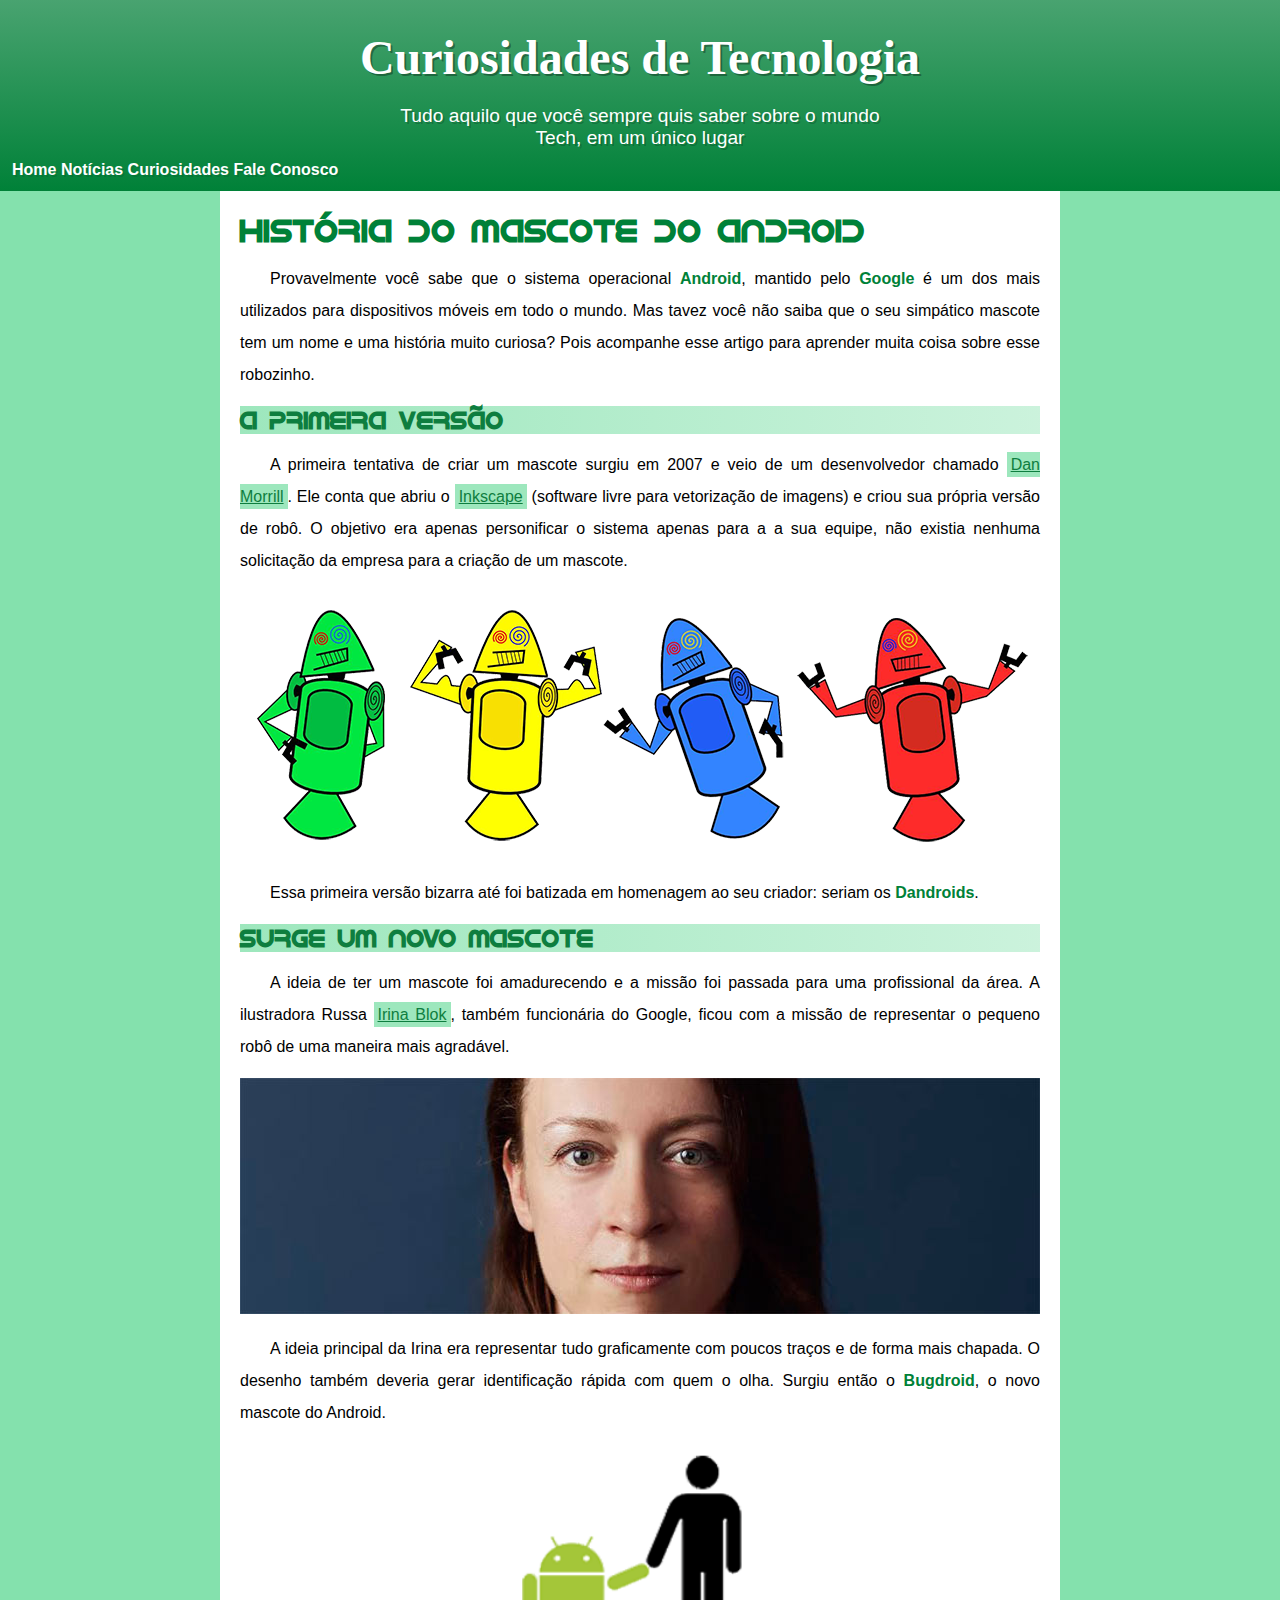
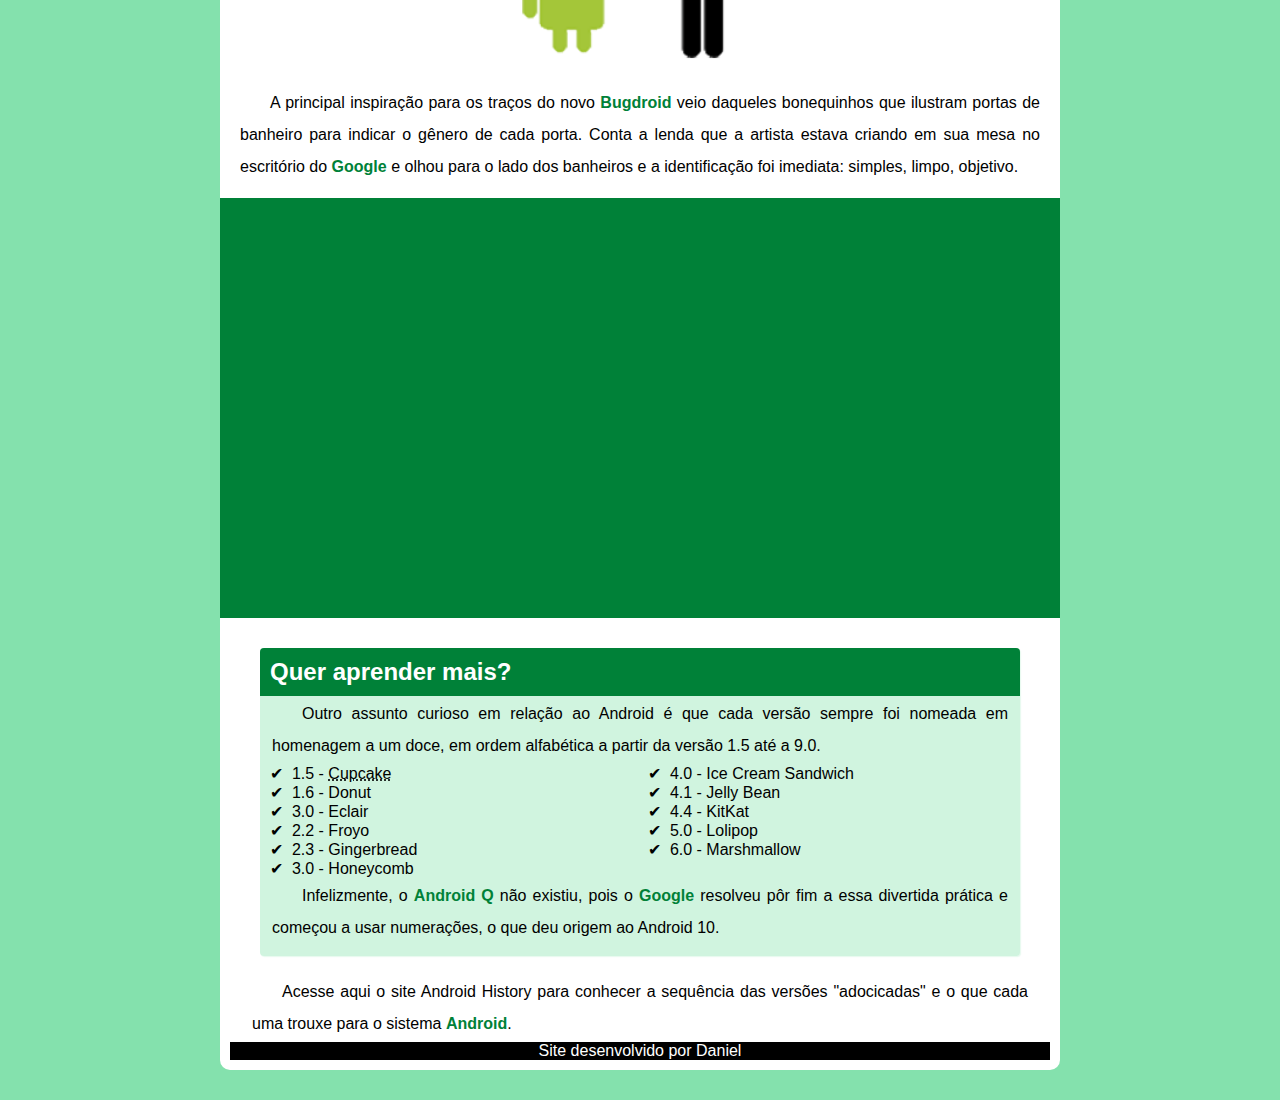
<file: index.html>
<!DOCTYPE html>
<html lang="pt-br">
<head>
    <meta charset="UTF-8">
    <meta name="viewport" content="width=device-width, initial-scale=1.0">
    <title>Desafio do site</title>
    <link rel="stylesheet" href="style.css">
    <link rel="shortcut icon" href="imagens/favicon.ico" type="image/x-icon">
</head>
<body>
    <header>
        <h1 id="principal">Curiosidades de Tecnologia</h1>
        <p>Tudo aquilo que você sempre quis saber sobre o mundo Tech, em um único lugar</p>
        <nav>
            <a href="#">Home</a>
            <a href="#">Notícias</a>
            <a href="#">Curiosidades</a>
            <a href="#">Fale Conosco</a>
        </nav>
    </header>
    <main>
        <section>
            <h1 class="color-verde">História do Mascote do Android</h1>
            <p>Provavelmente você sabe que o sistema operacional <strong>Android</strong>, mantido pelo <strong>Google</strong> é um dos mais utilizados para dispositivos móveis em todo o mundo. Mas tavez você não saiba que o seu simpático mascote tem um nome e uma história muito curiosa? Pois acompanhe esse artigo para aprender muita coisa sobre esse robozinho.
            </p>
            <h2 class="color-h2">A primeira versão</h2>
            <p>A primeira tentativa de criar um mascote surgiu em 2007 e veio de um desenvolvedor chamado <a href="https://androidcommunity.com/dan-morrill-shows-us-the-android-mascot-that-almost-was-20130103/" target="blank"class="link_verde">Dan Morrill</a>. Ele conta que abriu o <a href="https://inkscape.org/pt-br/" target="_blank" class="link_verde">Inkscape</a> (software livre para vetorização de imagens) e criou sua própria versão de robô. O objetivo era apenas personificar o sistema apenas para a a sua equipe, não existia nenhuma solicitação da empresa para a criação de um mascote.</p>
            <picture>
                <source media="(max-width: 600px)" srcset="imagens/dan-droids-media.png" type="image/png">
                <img src="imagens/dan-droids-maior.png" alt="">
            </picture>
            <p>Essa primeira versão bizarra até foi batizada em homenagem ao seu criador: seriam os <strong>Dandroids</strong>.
            </p>
            <h2 class="color-h2">Surge um novo mascote</h2>
            <p>A ideia de ter um mascote foi amadurecendo e a missão foi passada para uma profissional da área. A ilustradora Russa <a href="https://www.irinablok.com/" target="_blank" class="link_verde">Irina Blok</a>, também funcionária do Google, ficou com a missão de representar o pequeno robô de uma maneira mais agradável.
            </p>
            <picture>
                <source media="(max-width: 600px)" srcset="imagens/irina-blok-media.jpg" type="image/jpg">
                <img src="imagens/irina-blok-maior.jpg" alt="">             
            </picture>
            <p>A ideia principal da Irina era representar tudo graficamente com poucos traços e de forma mais chapada. O desenho também deveria gerar identificação rápida com quem o olha. Surgiu então o <strong>Bugdroid</strong>, o novo mascote do Android.
            </p>
            
            <img src="imagens/bugdroid-maior.png" alt="" id="robo">

            <p>A principal inspiração para os traços do novo <strong>Bugdroid</strong> veio daqueles bonequinhos que ilustram portas de banheiro para indicar o gênero de cada porta. Conta a lenda que a artista estava criando em sua mesa no escritório do <strong>Google</strong> e olhou para o lado dos banheiros e a identificação foi imediata: simples, limpo, objetivo.
            </p>
            
            <div class="video">
                <iframe width="740" height="400" src="https://www.youtube.com/embed/l2UDgpLz20M?si=AKRqEOJfc8mcg-co" title="YouTube video player" frameborder="0" allow="accelerometer; autoplay; clipboard-write; encrypted-media; gyroscope; picture-in-picture; web-share" referrerpolicy="strict-origin-when-cross-origin" allowfullscreen></iframe>
            </div>
            <aside>
                <h2 id="final">Quer aprender mais?</h2>
                <p>Outro assunto curioso em relação ao Android é que cada versão sempre foi nomeada em homenagem a um doce, em ordem alfabética a partir da versão 1.5 até a 9.0.</p>               
                <ul>
                    <li><a href="#">1.5 - <abbr title="Bolo de copo">Cupcake</abbr></a></li>    <!--'abbr' é abreviação-->
                    <li><a href="#">1.6 - Donut</a></li>
                    <li><a href="#">3.0 - Eclair</a></li>
                    <li><a href="#">2.2 - Froyo</a></li>
                    <li><a href="#">2.3 - Gingerbread</a></li>
                    <li><a href="#">3.0 - Honeycomb</a></li>
                    <li><a href="#">4.0 - Ice Cream Sandwich</a></li>
                    <li><a href="#">4.1 - Jelly Bean</a></li>
                    <li><a href="#">4.4 - KitKat</a></li>
                    <li><a href="#">5.0 - Lolipop</a></li>
                    <li><a href="#">6.0 - Marshmallow</a></li>
                </ul>               
                <p>Infelizmente, o <strong>Android Q</strong> não existiu, pois o <strong>Google</strong> resolveu pôr fim a essa divertida prática e começou a usar numerações, o que deu origem ao Android 10.</p>
            <strong></aside></strong>
            <p id="p_final">Acesse aqui o site Android History para conhecer a sequência das versões "adocicadas" e o que cada uma trouxe para o sistema <strong>Android</strong>.</p>
            <footer>Site desenvolvido por Daniel</footer>
            </section>
    </main>
</body>
</html>
</file>
<file: style.css>
@charset "UTF-8";
@font-face {
    font-family: idroid;
    src: url('fontes/idroid.otf') format('opentype');
}   /*
    Tipos de format()
    - opentype (otf)
    - truetype (ttf)
    - embedded-opentype
    truetype-aat (Apple Advanced Typography)
    */

:root {
    --cor0 : #84E1AD;
    --cor1: #84e1ac51;
    --cor2: #3e9865d8;
    --cor3: #008138;

    --fonte-padrão:  Bebas Neue, Cursive;
    --fonte-destaque: idroid, serif;
}

* {
    margin: 0px;
    padding: 0px;
}
main {
    min-width: 270px;
    max-width: 800px;
    margin: auto;
    margin-bottom: 30px;
    background-color: white;
    box-shadow: 4px 4px 5px 1px rgba(26, 135, 73, 0);
    padding: 20px;
    border-radius: 0px 0px 10px 10px;
}
main p {
    text-indent: 30px;
    margin: 15px 0px;
    text-align: justify;
    line-height: 2em;
    font-size: 1em;
}
body {
    background-color: var(--cor0);
    font-family: Arial, Helvetica, sans-serif;
}
header {
    background-image: linear-gradient(to bottom, var(--cor2), var(--cor3));
    text-align: center;
    min-height: 150px;
    padding-top: 30px;
}
header > h1 {
    font-family: var(--fonte-padrão);
    color: white;
    font-size: 3em;
    margin-bottom: 20px;
    text-shadow: 2px 2px 0px rgba(0, 0, 0, 0.315);
}
header > p {
    color: white;
    padding-left: 10px;
    padding-right: 10px;
    max-width: 500px;
    font-size: 1.2em;
    margin: auto;
    text-shadow: 2px 2px 0px rgba(0, 0, 0, 0.186);

}
nav {
    text-align: left;
    padding: 12px;
    text-shadow: 2px 2px 0px rgba(0, 0, 0, 0.11);
    font-weight: bold;
}

nav > a {
    color: white;
    text-decoration: none;
}
li > a {
    text-decoration: none;
    color: rgb(0, 0, 0);
}
a:hover {
    text-decoration: underline;
}
nav > a:hover {
    background-color: var(--cor1);
    padding: 6px;
    margin: 3px;
    box-shadow: 2px 2px 4px 1px rgba(0, 0, 0, 0.523);
    border-radius: 4px;
    transition-duration: 0.5s;
}

h1 {
    font-family: var(--fonte-destaque);
}

.color-verde {
    color: var(--cor3);
    font-weight: bolder;
}

.link_verde {
    background-color: #84e1accb;
    color: #0e7e3f;
    padding: 4px;
}

main strong {
    color: var(--cor3);
    font-weight: bolder;
}

h2.color-h2 {
    background-image: linear-gradient(to right, #84e1accb, #84e1ac6b);
    color: #0e7e3f;
    font-weight: bolder;
    font-family: idroid, serif;
}
h2#final {
    background-color: var(--cor3);
    color: white;
    border-radius: 4px 4px 0px 0px;   
    padding: 10px;
    margin-top: -10px;
    margin-left: -10px;
    margin-right: -10px;
}

img {
    width: 100%;
}
img#robo {
    max-width: 350px;
    display: block;
    margin: auto;
}

div.video {
    margin: 0px -20px 30px -20px;
    padding: 20px;
    background-color: var(--cor3);
    padding-bottom: 50%;
    position: relative;
}
div.video > iframe {
    position: absolute;
    top: 5%;
    left: 5%;
    width: 90%;
    height: 90%;
}

aside {
    background-color: #84e1ac61;
    margin: 20px;
    padding: 10px;
    box-shadow: 1px 1px 1px #84e1ac34;
    border-radius: 4px;
}
aside > p {
    margin: 2px;
}
aside > ul {
    list-style: '\2714\00A0\00A0';
    list-style-position: inside;
    columns: 2;
}
footer {
    background-color: rgb(0, 0, 0);
    text-align: center;
    color: white;
    margin: -10px; 
}

p#p_final {
    margin: 12px; 
}
</file>
